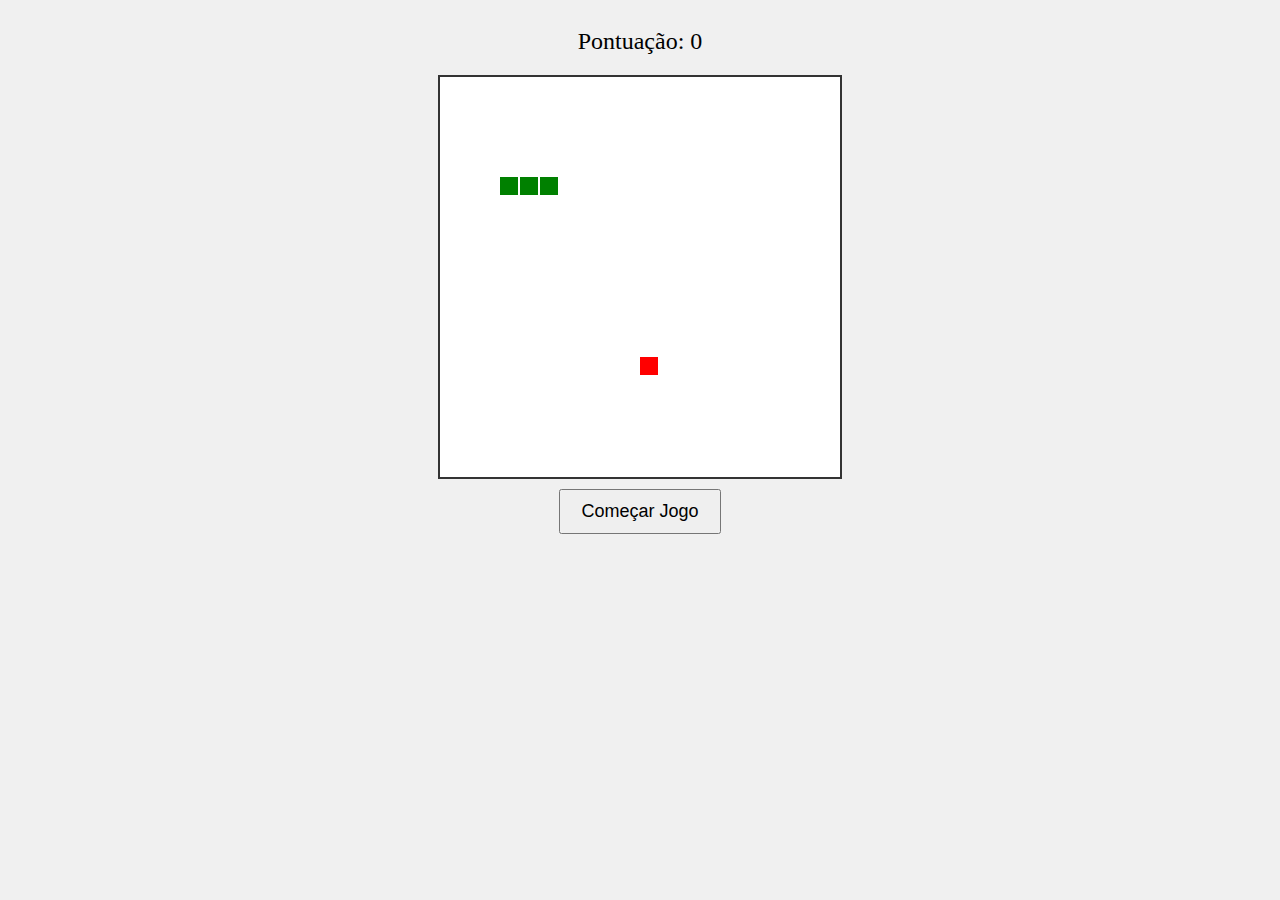
<file: projeto-cobra/index.html>
<!DOCTYPE html>
<html>
<head>
    <title>Snake Game</title>
    <style>
        body {
            display: flex;
            flex-direction: column;
            align-items: center;
            background-color: #f0f0f0;
        }

        #gameCanvas {
            border: 2px solid #333;
            background-color: #fff;
        }

        #score {
            font-size: 24px;
            margin: 20px 0;
        }

        #startButton {
            padding: 10px 20px;
            font-size: 18px;
            margin: 10px;
            cursor: pointer;
        }
    </style>
</head>
<body>
    <div id="score">Pontuação: 0</div>
    <canvas id="gameCanvas" width="400" height="400"></canvas>
    <button id="startButton">Começar Jogo</button>

    <script>
        const canvas = document.getElementById('gameCanvas');
        const ctx = canvas.getContext('2d');
        const scoreElement = document.getElementById('score');
        const startButton = document.getElementById('startButton');

        const gridSize = 20;
        const tileCount = canvas.width / gridSize;

        let snake = [];
        let food = {};
        let direction = 'right';
        let score = 0;
        let gameLoop;
        let gameSpeed = 100;

        function initGame() {
            snake = [
                { x: 5, y: 5 },
                { x: 4, y: 5 },
                { x: 3, y: 5 }
            ];
            direction = 'right';
            score = 0;
            scoreElement.textContent = `Pontuação: ${score}`;
            placeFood();
        }

        function placeFood() {
            food = {
                x: Math.floor(Math.random() * tileCount),
                y: Math.floor(Math.random() * tileCount)
            };
            // Verifica se a comida não foi colocada em cima da cobra
            for (let segment of snake) {
                if (segment.x === food.x && segment.y === food.y) {
                    placeFood();
                }
            }
        }

        function drawGame() {
            // Limpa o canvas
            ctx.fillStyle = 'white';
            ctx.fillRect(0, 0, canvas.width, canvas.height);

            // Desenha a cobra
            ctx.fillStyle = 'green';
            for (let segment of snake) {
                ctx.fillRect(segment.x * gridSize, segment.y * gridSize, gridSize - 2, gridSize - 2);
            }

            // Desenha a comida
            ctx.fillStyle = 'red';
            ctx.fillRect(food.x * gridSize, food.y * gridSize, gridSize - 2, gridSize - 2);
        }

        function moveSnake() {
            const head = { x: snake[0].x, y: snake[0].y };

            switch(direction) {
                case 'up': head.y--; break;
                case 'down': head.y++; break;
                case 'left': head.x--; break;
                case 'right': head.x++; break;
            }

            // Verifica colisão com as paredes
            if (head.x < 0 || head.x >= tileCount || head.y < 0 || head.y >= tileCount) {
                gameOver();
                return;
            }

            // Verifica colisão com o próprio corpo
            for (let segment of snake) {
                if (head.x === segment.x && head.y === segment.y) {
                    gameOver();
                    return;
                }
            }

            snake.unshift(head);

            // Verifica se comeu a comida
            if (head.x === food.x && head.y === food.y) {
                score += 10;
                scoreElement.textContent = `Pontuação: ${score}`;
                placeFood();
                gameSpeed = Math.max(50, gameSpeed - 2);
            } else {
                snake.pop();
            }
        }

        function gameOver() {
            clearInterval(gameLoop);
            alert(`Game Over! Pontuação: ${score}`);
        }

        function startGame() {
            clearInterval(gameLoop);
            initGame();
            gameSpeed = 100;
            gameLoop = setInterval(() => {
                moveSnake();
                drawGame();
            }, gameSpeed);
        }

        // Event listeners
        document.addEventListener('keydown', (e) => {
            switch(e.key) {
                case 'ArrowUp':
                    if (direction !== 'down') direction = 'up';
                    break;
                case 'ArrowDown':
                    if (direction !== 'up') direction = 'down';
                    break;
                case 'ArrowLeft':
                    if (direction !== 'right') direction = 'left';
                    break;
                case 'ArrowRight':
                    if (direction !== 'left') direction = 'right';
                    break;
            }
        });

        startButton.addEventListener('click', startGame);

        // Inicialização inicial
        initGame();
        drawGame();
    </script>
</body>
</html>
</file>
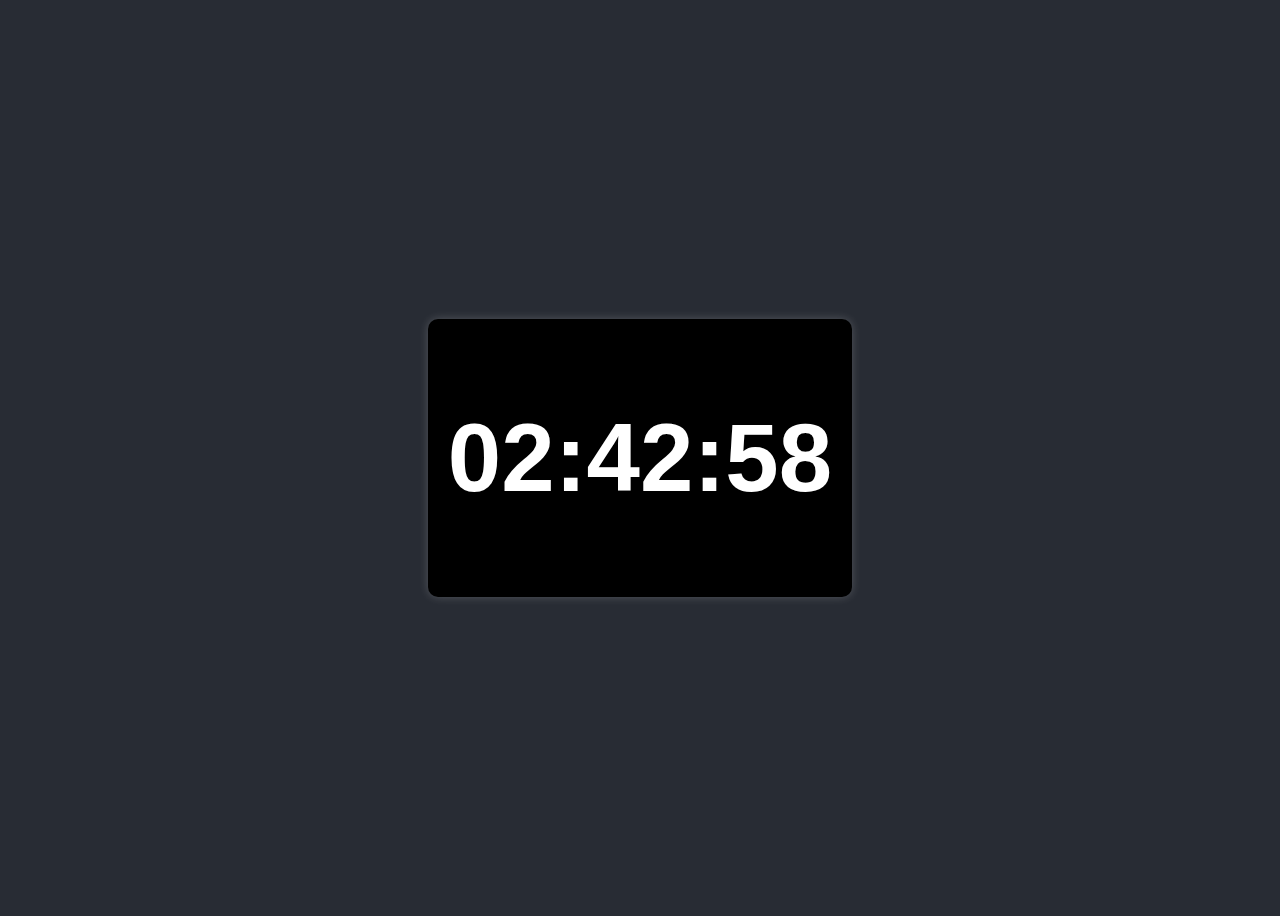
<file: projeto-relogio/index.html>
<!DOCTYPE html>
<html lang="pt-BR">
<head>
    <meta charset="UTF-8">
    <meta name="viewport" content="width=device-width, initial-scale=1.0">
    <title>Relógio Digital</title>
    <link rel="stylesheet" href="src/css/styles.css">
    <script defer src="src/js/script.js"></script>
</head>
<body>
    <div class="clock-container">
        <h1 id="clock">00:00:00</h1>
    </div>
</body>
</html>
</file>
<file: projeto-relogio/src/css/styles.css>
body {
    display: flex;
    justify-content: center;
    align-items: center;
    height: 100vh;
    background-color: #282c34;
    color: white;
    font-family: Arial, sans-serif;
}

.clock-container {
    font-size: 3em;
    background: black;
    padding: 20px;
    border-radius: 10px;
    box-shadow: 0 0 10px rgba(255, 255, 255, 0.2);
}
</file>
